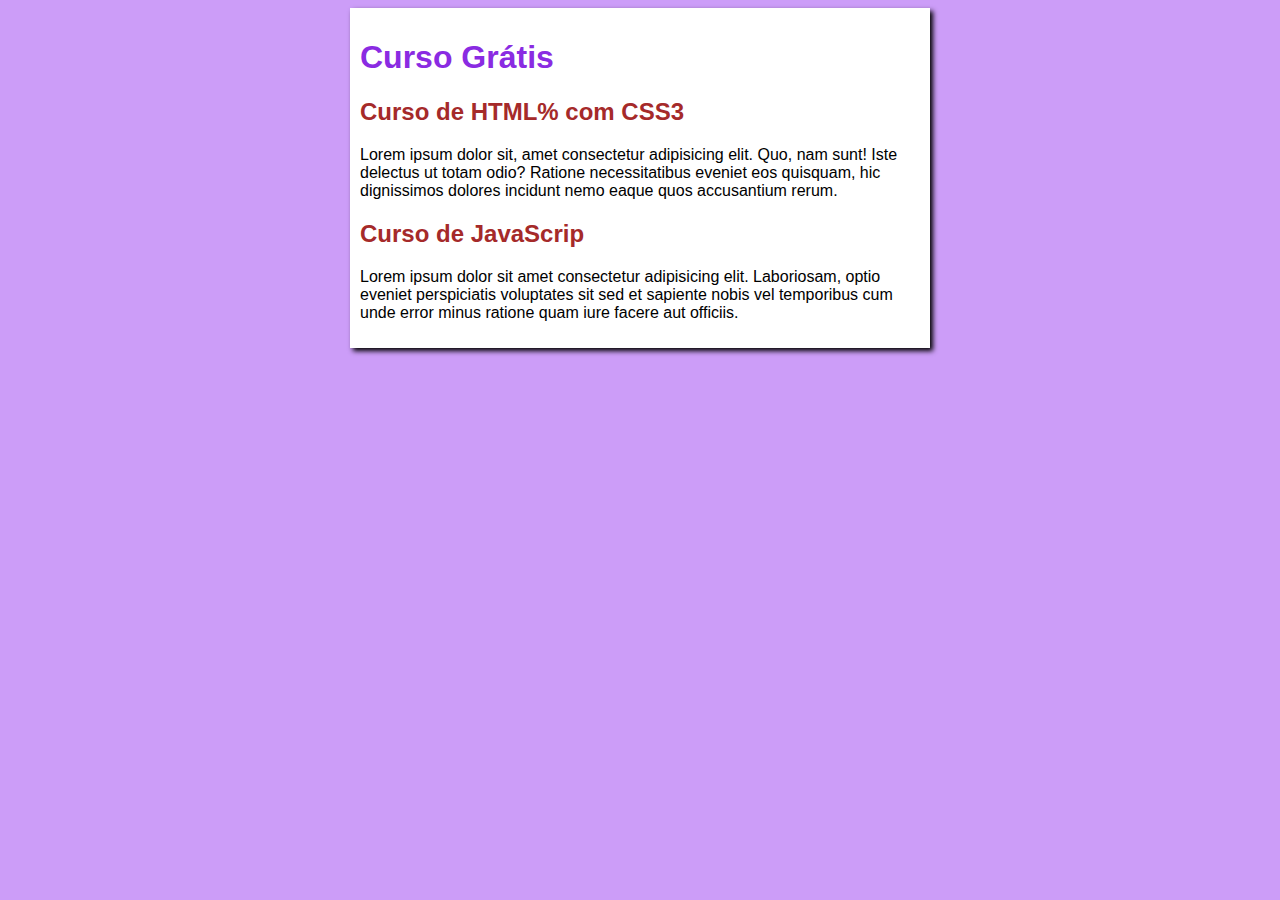
<file: index.html>
<!DOCTYPE html>
<html lang="pt-br">
<head>
    <meta charset="UTF-8">
    <meta name="viewport" content="width=device-width, initial-scale=1.0">
    <title>Site GitHub</title>
    <link rel="stylesheet" href="stilos/style.css">
</head>
<body>
    
    <main>
        <head>
            <h1>Curso Grátis</h1>
        </head>
        <article>
            <h2>Curso de HTML% com CSS3</h2>
            <p>Lorem ipsum dolor sit, amet consectetur adipisicing elit. Quo, nam sunt! Iste delectus ut totam odio? Ratione necessitatibus eveniet eos quisquam, hic dignissimos dolores incidunt nemo eaque quos accusantium rerum.</p>
        </article>
        <article>
            <h2>Curso de JavaScrip</h2>
            <p>Lorem ipsum dolor sit amet consectetur adipisicing elit. Laboriosam, optio eveniet perspiciatis voluptates sit sed et sapiente nobis vel temporibus cum unde error minus ratione quam iure facere aut officiis.</p>
        </article>
    </main>

</body>
</html>
</file>
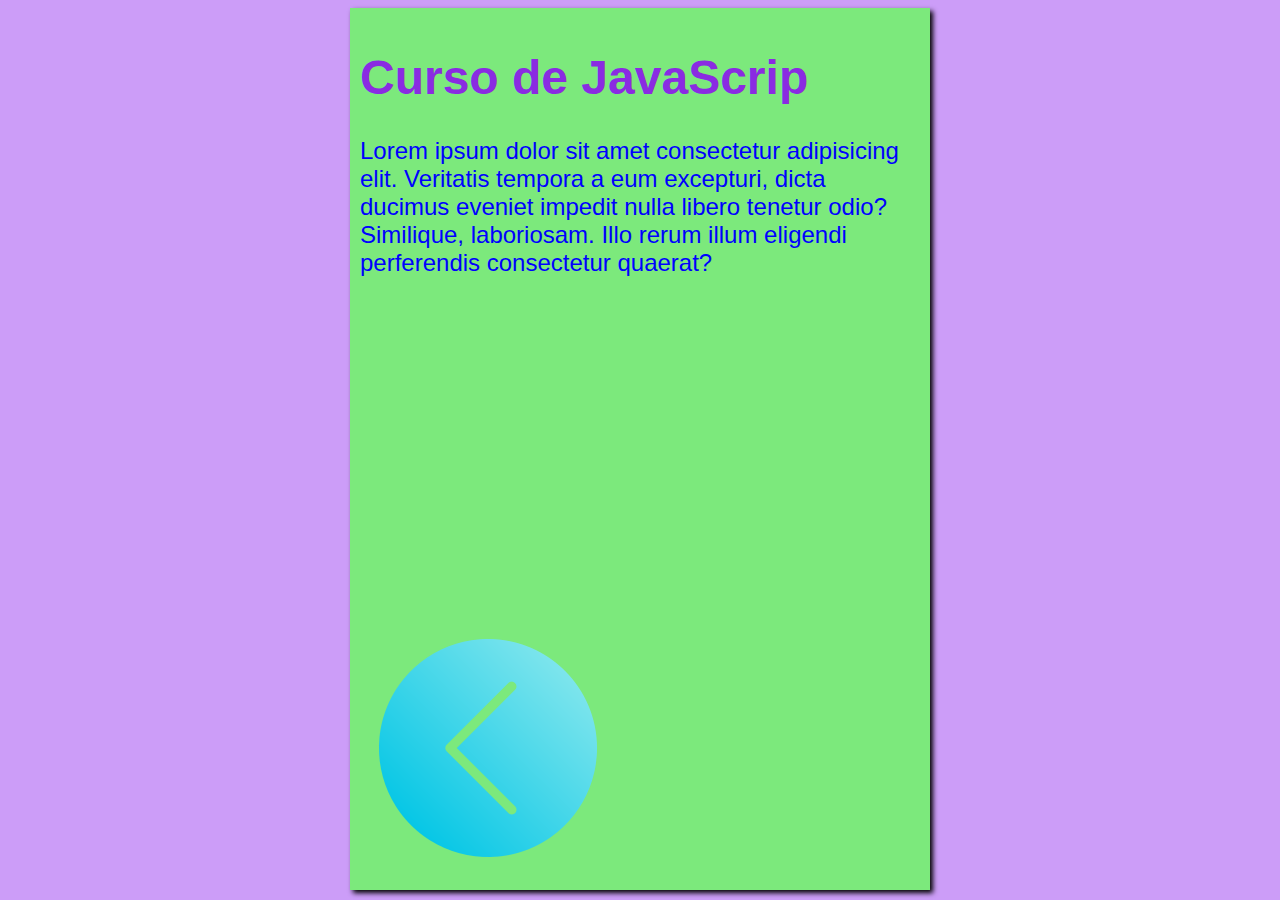
<file: add/css.html>
<!DOCTYPE html>
<html lang="pt-br">
<head>
    <meta charset="UTF-8">
    <meta name="viewport" content="width=device-width, initial-scale=1.0">
    <title>Site GitHub</title>
    <link rel="stylesheet" href="style/estilos.css">
</head>
    <main>
        
            <h1>Curso de JavaScrip</h1>
        <p>Lorem ipsum dolor sit amet consectetur adipisicing elit. Veritatis tempora a eum excepturi, dicta ducimus eveniet impedit nulla libero tenetur odio? Similique, laboriosam. Illo rerum illum eligendi perferendis consectetur quaerat?</p>

        <iframe width="560" height="315" src="https://www.youtube.com/embed/1-w1RfGIov4?si=Fpi84YQk7tG-VyYL" title="YouTube video player" frameborder="0" allow="accelerometer; autoplay; clipboard-write; encrypted-media; gyroscope; picture-in-picture; web-share" referrerpolicy="strict-origin-when-cross-origin" allowfullscreen></iframe>
    
        <div><a href="index.html"><img src="stilos/voltar.png" alt="icon"></a></div>

    </main>
<body>
</body>
</html>
</file>
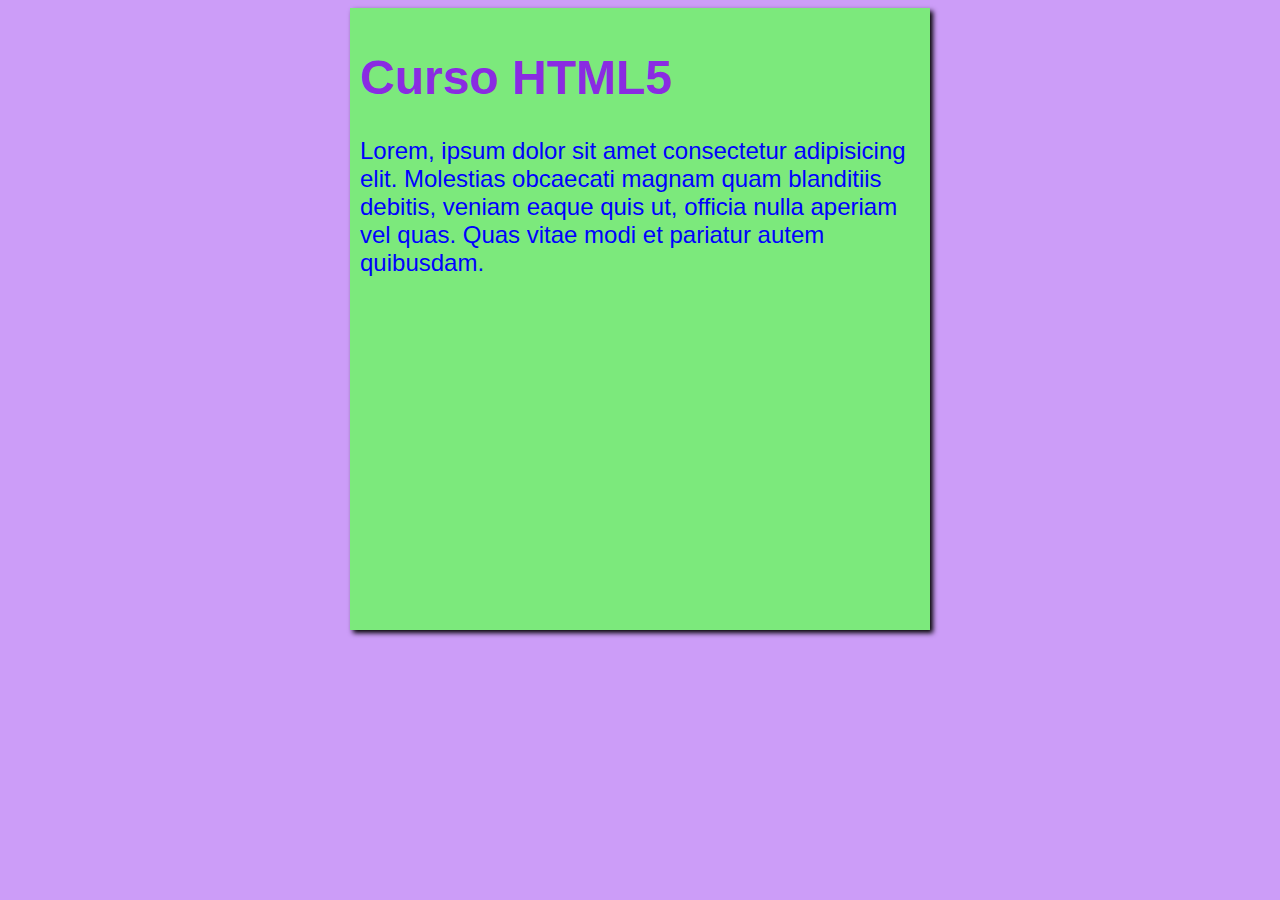
<file: add/Html.html>
<!DOCTYPE html>
<html lang="Pt-br">
<head>
    <meta charset="UTF-8">
    <meta name="viewport" content="width=device-width, initial-scale=1.0">
    <title>Cruso Grátis</title>
    <link rel="stylesheet" href="style.css">
</head>
<body>
    <main>
        <h1>Curso HTML5</h1>
        <p>Lorem, ipsum dolor sit amet consectetur adipisicing elit. Molestias obcaecati magnam quam blanditiis debitis, veniam eaque quis ut, officia nulla aperiam vel quas. Quas vitae modi et pariatur autem quibusdam.</p>
         
        <iframe width="560" height="315" src="https://www.youtube.com/embed/Ejkb_YpuHWs?si=Xczb2Pw1tW14Iy-S" title="YouTube video player" frameborder="0" allow="accelerometer; autoplay; clipboard-write; encrypted-media; gyroscope; picture-in-picture; web-share" referrerpolicy="strict-origin-when-cross-origin" allowfullscreen></iframe>


    </main>
</body>
</html>
</file>
<file: stilos/style.css>
* {
    font-family: Arial, Helvetica, sans-serif;
    font-size: 16px;
}
body {
    background-color: rgb(204,157,248);
}
h1 {
    font-size: 2em;
    color: blueviolet;
}
h2 {
    font-size: 1.5em;
    color: brown;
}
img.lado {
    float: right;
}
main {
    background-color: white;
    width: 560px;
    margin: auto;
    padding: 10px;
    box-shadow: 3px 3px 5px rgb(0,0,0.473);
}
</file>
<file: add/style/estilos.css>
* {
    font-family: Arial, Helvetica, sans-serif;
    font-size: 16px;
}
body {
    background-color: rgb(204,157,248);
}
h1 {
    font-size: 3em;
    color: blueviolet;
}
p{
    font-size: 1.5em;
    color: blue;
}

main {
    background-color: rgb(124, 233, 124);
    width: 560px;
    margin: auto;
    padding: 10px;
    box-shadow: 3px 3px 5px rgb(0,0,0.473);
}
</file>
<file: add/style.css>
* {
    font-family: Arial, Helvetica, sans-serif;
    font-size: 16px;
}
body {
    background-color: rgb(204,157,248);
}
h1 {
    font-size: 3em;
    color: blueviolet;
}
p{
    font-size: 1.5em;
    color: blue;
}
main {
    background-color: rgb(124, 233, 124);
    width: 560px;
    margin: auto;
    padding: 10px;
    box-shadow: 3px 3px 5px rgb(0,0,0.473);
}
</file>
